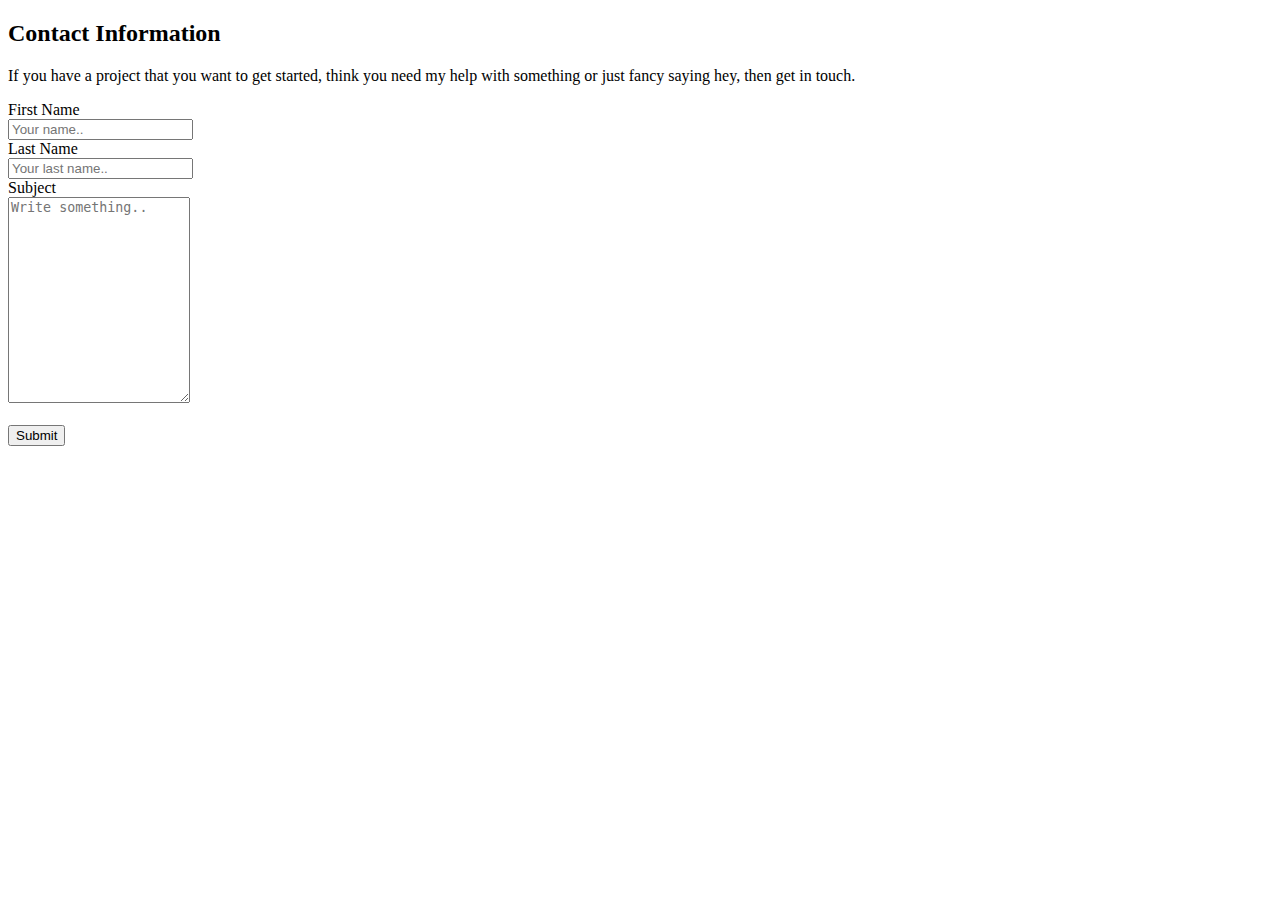
<file: contact.html>
<!DOCTYPE html>
<html lang="en" dir="ltr">
  <head>
    <meta charset="utf-8">
    <title>Contact Information</title>
  </head>
  <body>
    <h2>Contact Information</h2>
    <p>If you have a project that you want to get started, think you need my help with something or just fancy saying hey, then get in touch.</p>
  <div class="container">
  <form action="/action_page.php">
  <div class="row">
    <div class="col-25">
      <label for="fname">First Name</label>
    </div>
    <div class="col-75">
      <input type="text" id="fname" name="firstname" placeholder="Your name..">
    </div>
  </div>
  <div class="row">
    <div class="col-25">
      <label for="lname">Last Name</label>
    </div>
    <div class="col-75">
      <input type="text" id="lname" name="lastname" placeholder="Your last name..">
    </div>
  </div>
  <div class="row">
    <div class="col-25">
      <label for="subject">Subject</label>
    </div>
    <div class="col-75">
      <textarea id="subject" name="subject" placeholder="Write something.." style="height:200px"></textarea>
    </div>
  </div>
  <br>
  <div class="row">
    <input type="submit" value="Submit">
  </div>
  </form>
</div>
  </body>
</html>
</file>
